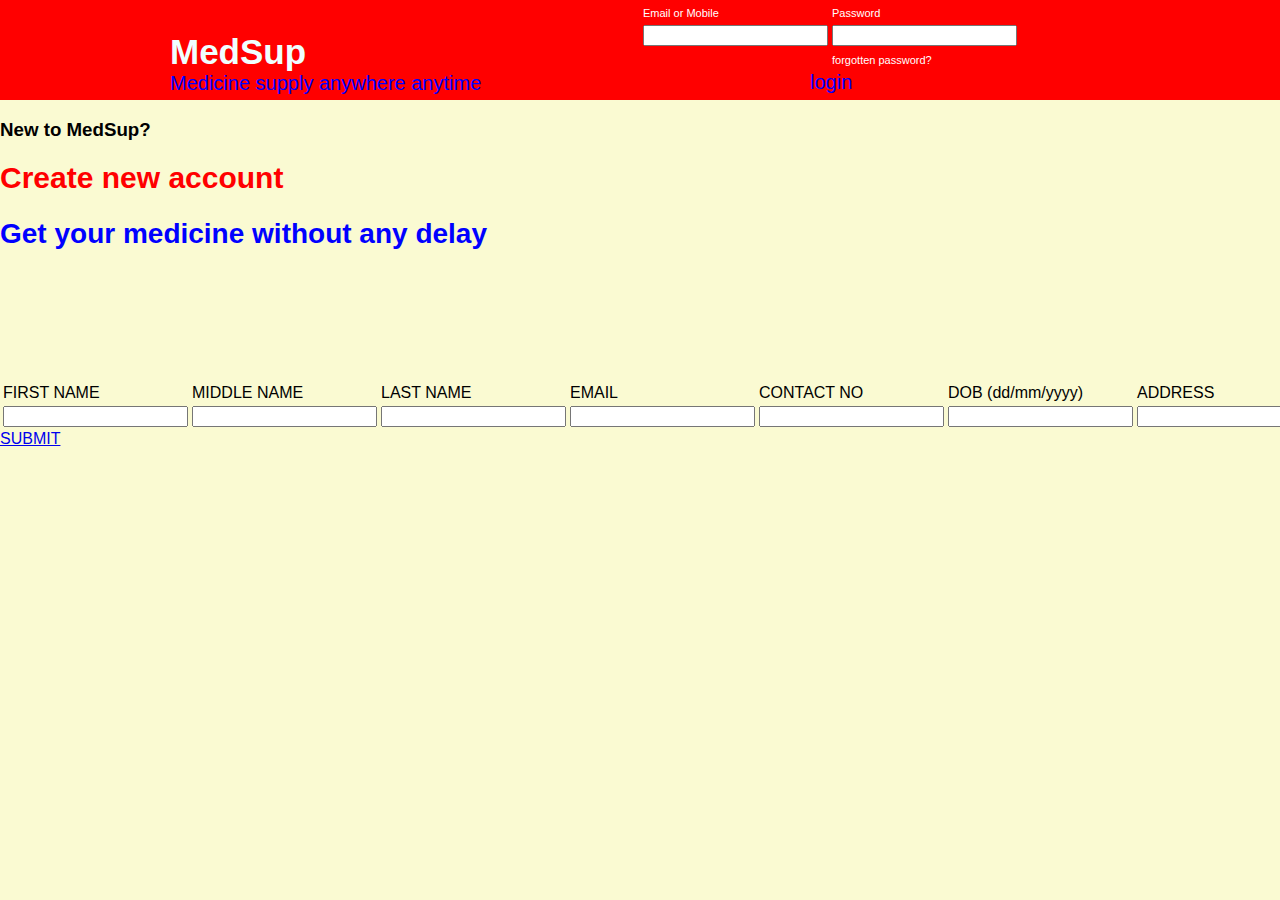
<file: index.html>
<!DOCTYPE html>
<html lang="en">
<head>
    <meta charset="UTF-8">
    <meta http-equiv="X-UA-Compatible" content="IE=edge">
    <meta name="viewport" content="width=device-width, initial-scale=1.0">
    <title>MEDSUP</title>
    <link rel="stylesheet" href="ms.css" type="text/css">
</head>
<body>
    <div class="container">
        <div class="header">
            <div class="logo">
                 <a class="logo-text" href="index.html">MedSup</a>
                 <br>
                 <a class="lt" href="index.html">Medicine supply anywhere anytime</a>
            </div>
            <div class="login">
                <form action="">
                <table class="login-controls">
                    <tr>
                        <td><label class="login-label">Email or Mobile</label></td>
                        <td><label class="login-label">Password</label></td>
                    </tr>
                    <tr>
                        <td><input type="text"></td>
                        <td><input type="text"></td>
                        
                    </tr>
                    <tr>
                        <td></td>
                        <td><label class="login-label">forgotten password?</label></td>
                    </tr>
                  

                </table>
                <a class="lt" href="project.html">login</a>
            </form>
            </div>
        </div>
        <div class="new-acc">
            <h3>New to MedSup?</h3>
            <h1>Create new account</h1>
            
            <h2>Get your medicine without any delay</h2>    
            <br>  
            <table class="login-controls">
                <tr>
                <td><label class="login-label">FIRST NAME</label></td>
                
                <td><label class="login-label">MIDDLE NAME</label></td>
                <br>
                <td><label class="login-label">LAST NAME</label></td>
                <br>
                <td><label class="login-label">EMAIL</label></td>
                <br>
                <td><label class="login-label">CONTACT NO</label></td>
                <br>
                <td><label class="login-label">DOB (dd/mm/yyyy)</label></td>
                <br>
                <td><label class="login-label">ADDRESS</label></td>
                <td><label class="login-label">New Password</label></td>

                </tr>
                <tr>
                    <td><input type="text"></td>
                
                    <td><input type="text"></td>
                    <td><input type="text"></td>
                    <td><input type="text"></td>
                    <td><input type="text"></td>
                    <td><input type="text"></td>
                    <td><input type="text"></td>
                    <td><input type="text"></td>
                </tr>

            </table>
            <a class="h2" href="newacc.html">SUBMIT</a>
            
        </div>
    </div>
    
</body> 
</html>
</file>
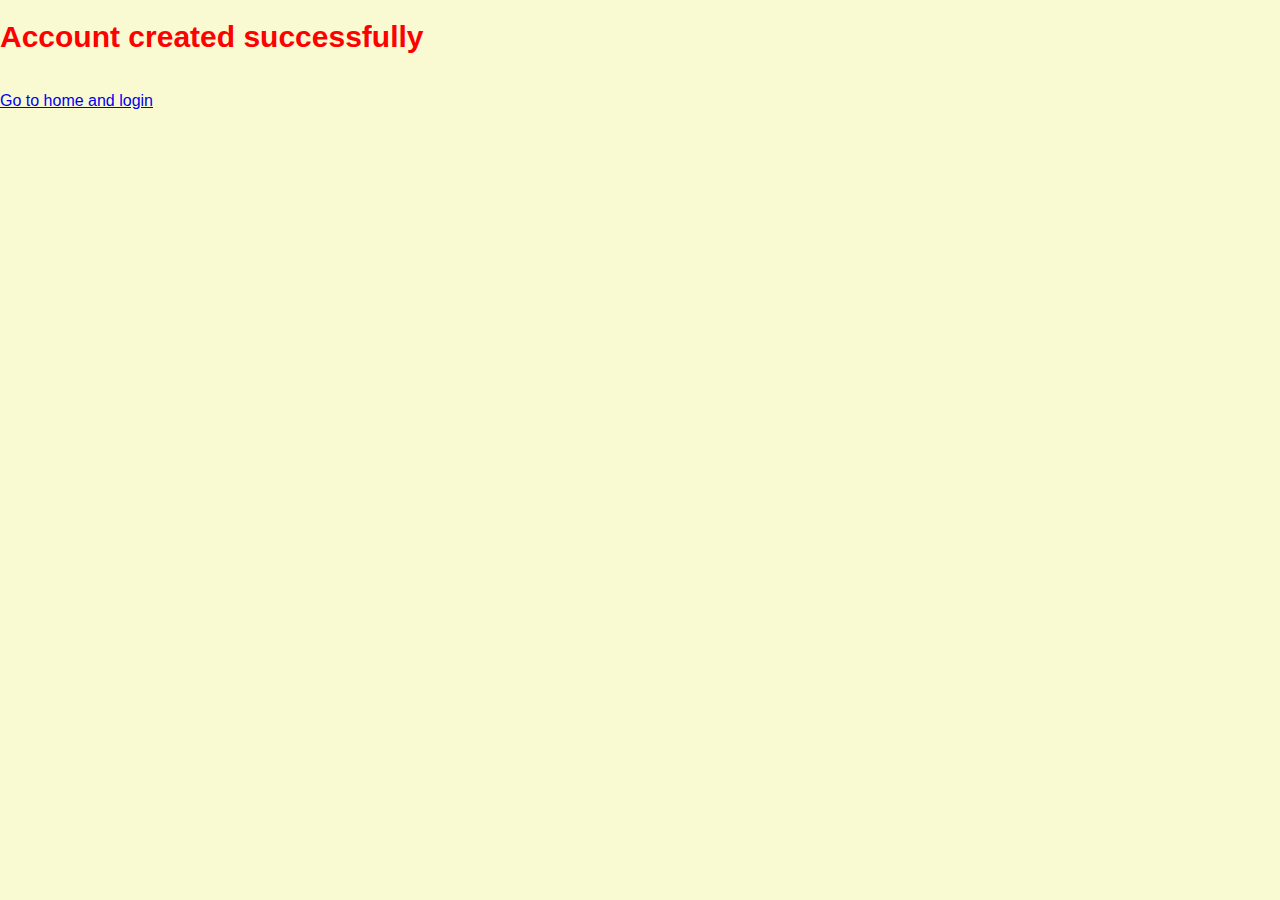
<file: newacc.html>
<!DOCTYPE html>
<html lang="en">
<head>
    <meta charset="UTF-8">
    <meta http-equiv="X-UA-Compatible" content="IE=edge">
    <meta name="viewport" content="width=device-width, initial-scale=1.0">
    <title>MEDSUP</title>
    <link rel="stylesheet" href="ms.css" type="text/css">
</head>
<body>
    <h1>Account created successfully</h1>
    <br>
    <a href="index.html">Go to home and login</a>
</body>
</html>
</file>
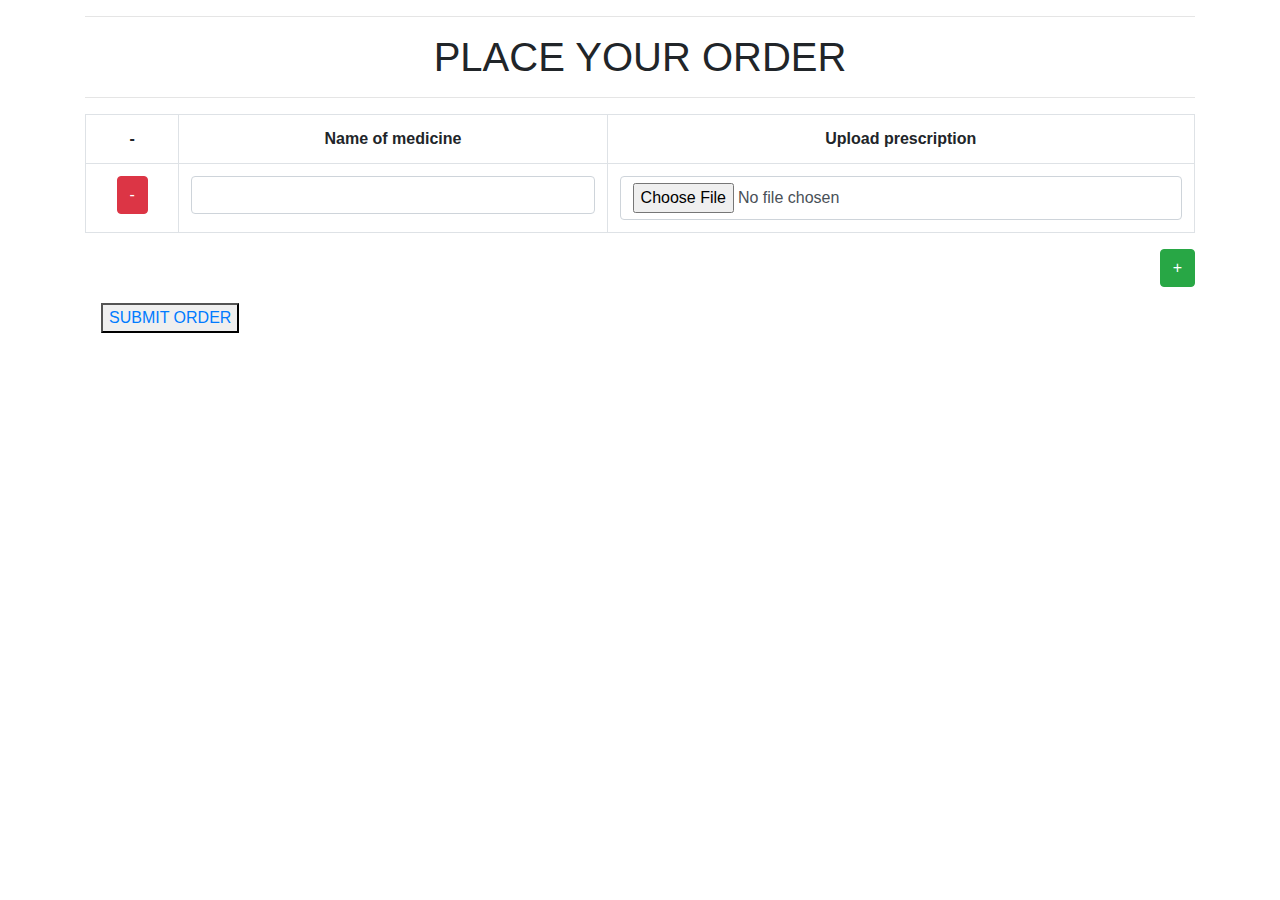
<file: project.html>
<!doctype html>
<html lang="en">
  <head>
    <!-- Required meta tags -->
    <meta charset="utf-8">
    <meta name="viewport" content="width=device-width, initial-scale=1, shrink-to-fit=no">

    <!-- Bootstrap CSS -->
    <link rel="stylesheet" href="https://cdn.jsdelivr.net/npm/bootstrap@4.0.0/dist/css/bootstrap.min.css" integrity="sha384-Gn5384xqQ1aoWXA+058RXPxPg6fy4IWvTNh0E263XmFcJlSAwiGgFAW/dAiS6JXm" crossorigin="anonymous">
     
    <title>MEDSUP-PLACE ORDER</title>
    
  </head>
  <body>
    <div class="container">

        <form action="#" method="post" class="insert-form">

            <hr>

            <h1 class="text-center">PLACE YOUR ORDER</h1>

            <hr>

            <div class="input-field">

                <div class="table-responsive">

                    <table class="table table-bordered text-center" id="table_field">

                        <tr>

                            <th>-</th>

                            <th>Name of medicine</th>

                            <th>Upload prescription</th>

                        </tr>

                        <tr>

                            <td><input class="btn btn-danger" name="remove" id="remove" value="-" type="button"></td>

                            <td><input type="text" class="form-control" name="name[]" required></td>


                            <td><input type="file" class="form-control" name="logo[]" id="tab1" required></td>

                        </tr>

                    </table>

                    <div class="row">

                        <div class="col-12 text-right">

                            <input type="button" name="add" id="add" value="+" class="btn btn-success">

                        </div>

                        <div class="col-12 m-3">
                        <button>
                       <a href="project2.html">SUBMIT ORDER</a>
                        </button>
                        </div>

                    </div>

                </div>

            </div>

        </form>

    </div>

    <!-- Optional JavaScript -->
    <!-- jQuery first, then Popper.js, then Bootstrap JS -->
    <script src="https://code.jquery.com/jquery-3.2.1.slim.min.js" integrity="sha384-KJ3o2DKtIkvYIK3UENzmM7KCkRr/rE9/Qpg6aAZGJwFDMVNA/GpGFF93hXpG5KkN" crossorigin="anonymous"></script>
    <script src="https://cdn.jsdelivr.net/npm/popper.js@1.12.9/dist/umd/popper.min.js" integrity="sha384-ApNbgh9B+Y1QKtv3Rn7W3mgPxhU9K/ScQsAP7hUibX39j7fakFPskvXusvfa0b4Q" crossorigin="anonymous"></script>
    <script src="https://cdn.jsdelivr.net/npm/bootstrap@4.0.0/dist/js/bootstrap.min.js" integrity="sha384-JZR6Spejh4U02d8jOt6vLEHfe/JQGiRRSQQxSfFWpi1MquVdAyjUar5+76PVCmYl" crossorigin="anonymous"></script>
  </body>
<script type="text/javascript">

    $(document).ready(function() {

        var html = '<tr><td><input class="btn btn-danger" id="remove" type="button" name="remove" value="Remove" tabindex="-1"></td><td><input class="form-control" type="text" name="name[]" required></td><td><input class="form-control" type="file" id="tab2" name="logo[]" required></td></tr>';

        var max = 10;

        var x = 1;

        $("#add").click(function(){

            if(x <= max){

                $("#table_field").append(html);

                x++;

            }

        })



        $("#table_field").on('click', '#remove', function() {

            $(this).closest('tr').remove();

            x--;

        })



        $('#tab1').on('keydown', function(e){

            if(e.keyCode == 9){

                if(x <= max) {

                    $("#table_field").append(html);

                    x++

                }

            }

        })



        $("#table_field").on('keydown', '#tab2', function(e) {

            if(e.keyCode == 9){

                if (x <= max){

                    $("#table_field").append(html)

                    x++

                }

            }

        })

    })

</script>
</html>
</file>
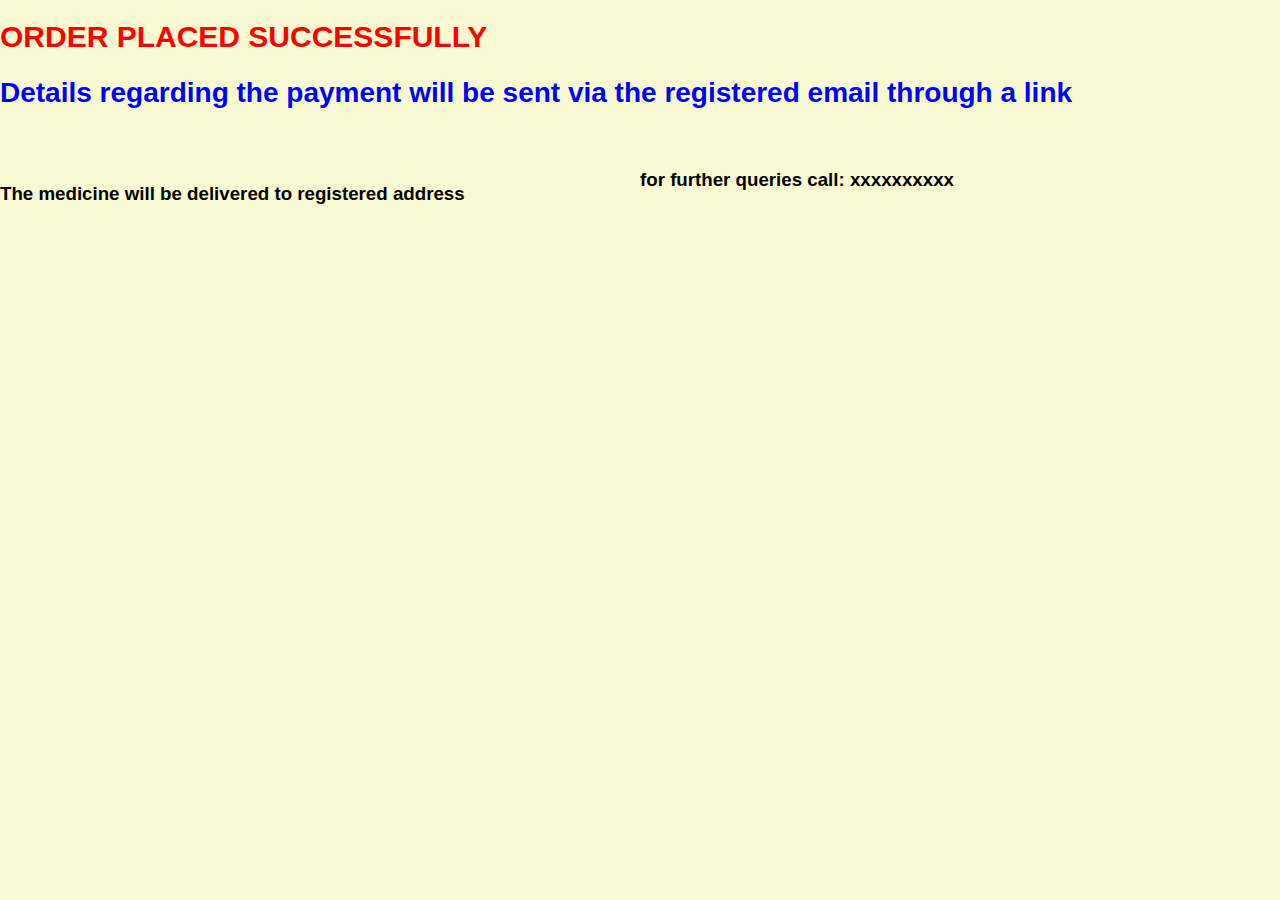
<file: project2.html>
<!DOCTYPE html>
<html lang="en">
<head>
    <meta charset="UTF-8">
    <meta http-equiv="X-UA-Compatible" content="IE=edge">
    <meta name="viewport" content="width=device-width, initial-scale=1.0">
    <title>Success</title>
    <link rel="stylesheet" href="ms.css" type="text/css">
    <h1>ORDER PLACED SUCCESSFULLY</h1>
    <h2>Details regarding the payment will be sent via the registered email through a link</h2>
    <h3 class="logo">The medicine will be delivered to registered address</h3>
    <br>
    <h3>for further queries call: xxxxxxxxxx</h3>
</head>
<body>
</file>
<file: ms.css>
.header{
    background: red;
    width : 100%;
    height: 100px;
}



h1{
    color  : red;
    font-size: 30px;
    font-weight: bold;
    text-decoration: none;
    font-family: "Sofia", sans-serif;
}
h2{
    color  : blue;
    font-size: 28px;
    font-weight: bold;
    text-decoration: none;
    font-family: "Sofia", sans-serif;
}
body{
    margin: 0;
    font-family: "Sofia", sans-serif;
    background-color: lightgoldenrodyellow;
}
.logo{
    width: 50%;
    padding-top: 32px;
    float: left;
}
.login{
    width: 50%;
    float: left;
}
.logo-text{
  color  : azure;
    font-size: 35px;
    font-weight: bold;
    text-decoration: none;
    font-family: Arial, Helvetica, sans-serif,Helvetica Neue ;
    margin-left: 170px;
}
.lt{
    color:blue;
    font-size: 20px;
    text-decoration: none;
    font-family: "Sofia", sans-serif;
    margin-left: 170px;


}
.login label{
    color: #fff;
    font-size: 11px;
}
.login control{
    margin-left: 115px;
}
.new-acc{
    width: 100%;

}
.button {
    background-color: #4CAF50; /* Green */
    border: none;
    color: white;
    padding: 15px 32px;
    text-align: center;
    text-decoration: none;
    display: inline-block;
    font-size: 16px;
  }
</file>
